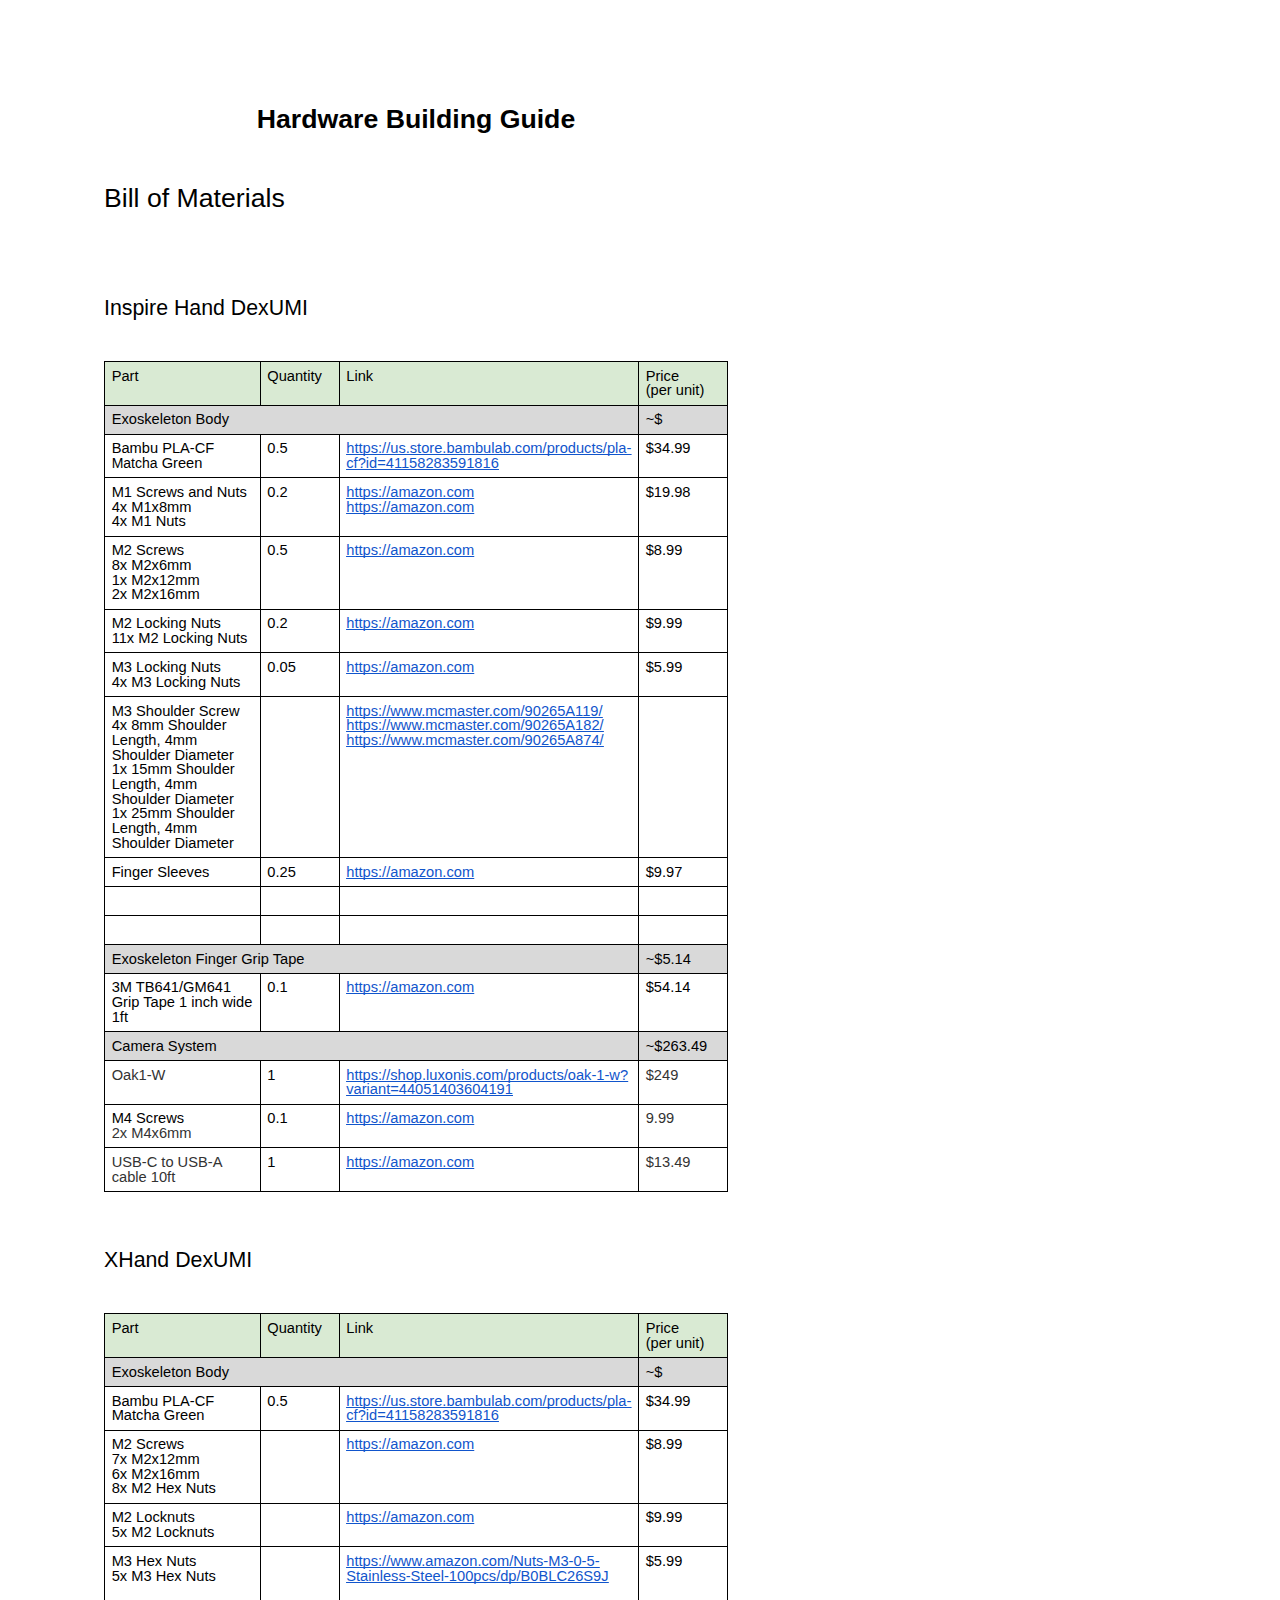
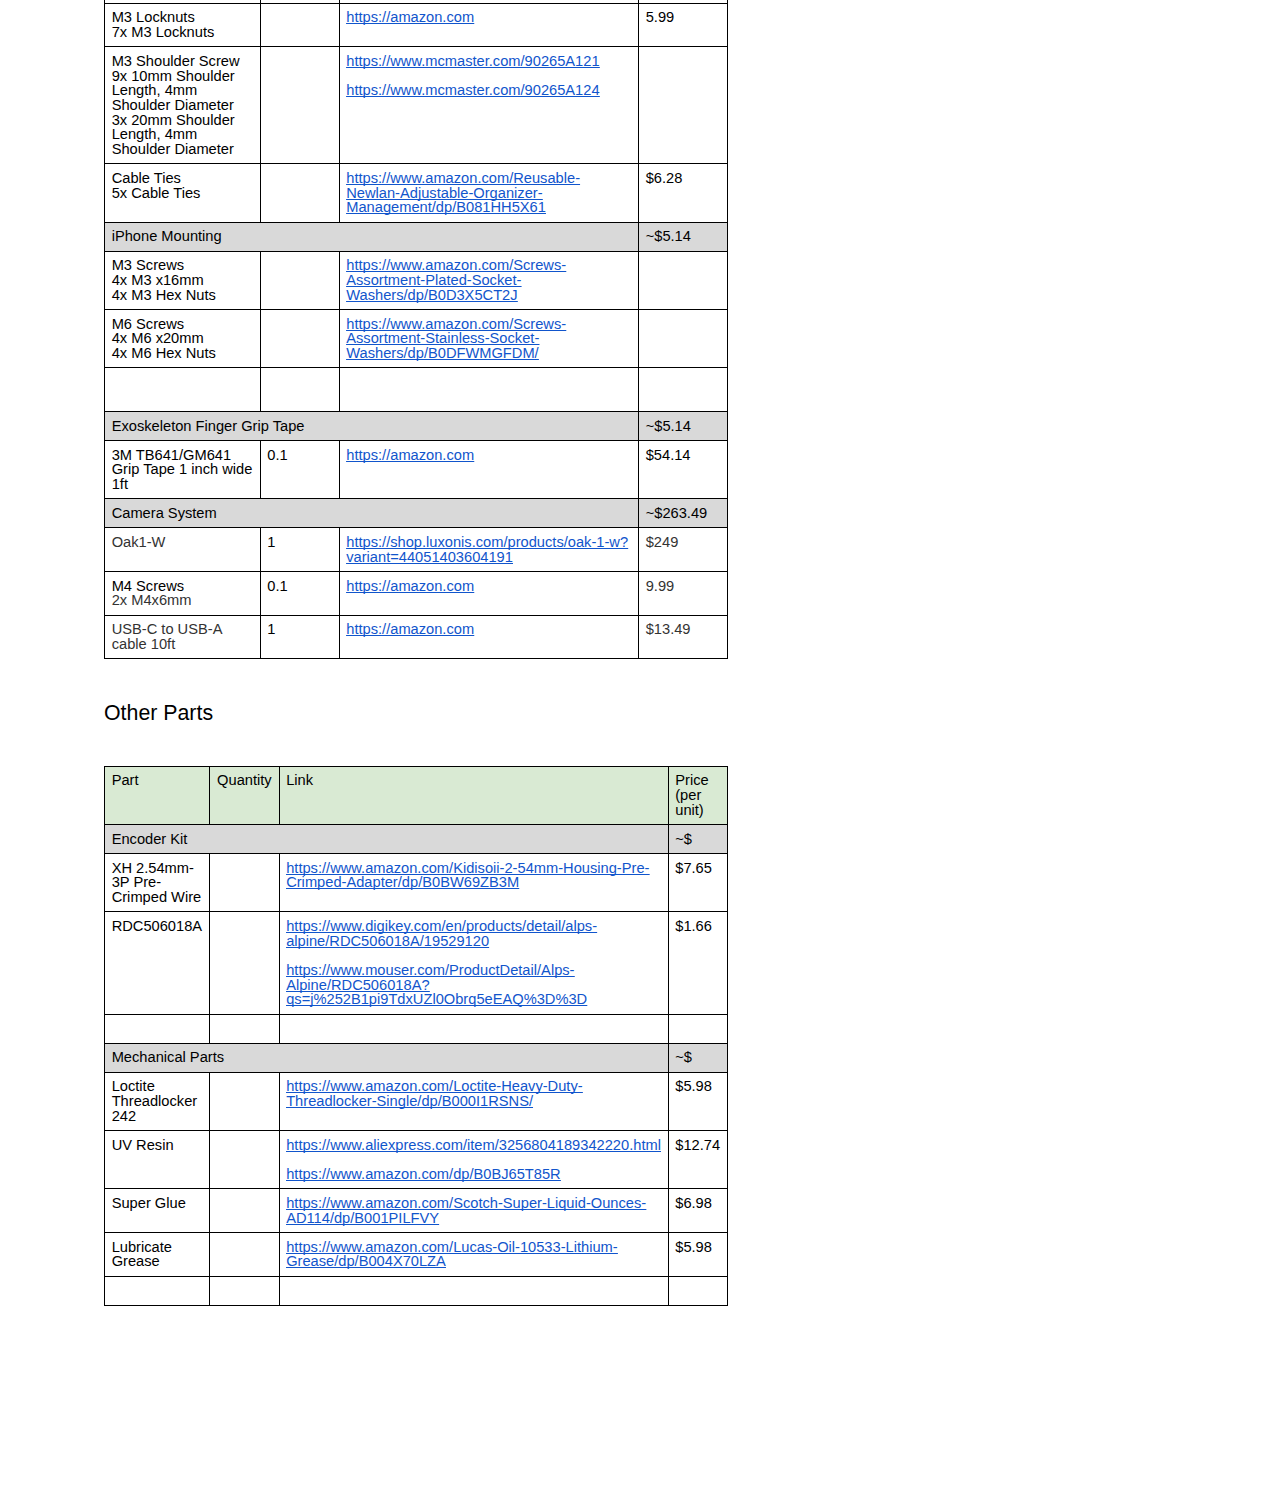
<file: DexUMIHardwareGuide.html>
<html><head><meta content="text/html; charset=UTF-8" http-equiv="content-type"><style type="text/css">ul.lst-kix_muiuegytaxss-7{list-style-type:none}ul.lst-kix_muiuegytaxss-8{list-style-type:none}ul.lst-kix_muiuegytaxss-5{list-style-type:none}ul.lst-kix_muiuegytaxss-6{list-style-type:none}ul.lst-kix_muiuegytaxss-3{list-style-type:none}.lst-kix_muiuegytaxss-7>li:before{content:"\0025cb   "}ul.lst-kix_muiuegytaxss-4{list-style-type:none}ul.lst-kix_muiuegytaxss-1{list-style-type:none}.lst-kix_muiuegytaxss-6>li:before{content:"\0025cf   "}ul.lst-kix_muiuegytaxss-2{list-style-type:none}.lst-kix_muiuegytaxss-5>li:before{content:"\0025a0   "}ul.lst-kix_muiuegytaxss-0{list-style-type:none}.lst-kix_muiuegytaxss-4>li:before{content:"\0025cb   "}.lst-kix_muiuegytaxss-1>li:before{content:"\0025cb   "}.lst-kix_muiuegytaxss-3>li:before{content:"\0025cf   "}.lst-kix_muiuegytaxss-2>li:before{content:"\0025a0   "}.lst-kix_muiuegytaxss-0>li:before{content:"\0025cf   "}.lst-kix_muiuegytaxss-8>li:before{content:"\0025a0   "}ol{margin:0;padding:0}table td,table th{padding:0}.c13{border-right-style:solid;padding:5pt 5pt 5pt 5pt;border-bottom-color:#000000;border-top-width:1pt;border-right-width:1pt;border-left-color:#000000;vertical-align:top;border-right-color:#000000;border-left-width:1pt;border-top-style:solid;background-color:#d9d9d9;border-left-style:solid;border-bottom-width:1pt;width:147.8pt;border-top-color:#000000;border-bottom-style:solid}.c10{border-right-style:solid;padding:5pt 5pt 5pt 5pt;border-bottom-color:#000000;border-top-width:1pt;border-right-width:1pt;border-left-color:#000000;vertical-align:top;border-right-color:#000000;border-left-width:1pt;border-top-style:solid;background-color:#d9ead3;border-left-style:solid;border-bottom-width:1pt;width:66pt;border-top-color:#000000;border-bottom-style:solid}.c12{border-right-style:solid;padding:5pt 5pt 5pt 5pt;border-bottom-color:#000000;border-top-width:1pt;border-right-width:1pt;border-left-color:#000000;vertical-align:top;border-right-color:#000000;border-left-width:1pt;border-top-style:solid;border-left-style:solid;border-bottom-width:1pt;width:186pt;border-top-color:#000000;border-bottom-style:solid}.c5{border-right-style:solid;padding:5pt 5pt 5pt 5pt;border-bottom-color:#000000;border-top-width:1pt;border-right-width:1pt;border-left-color:#000000;vertical-align:top;border-right-color:#000000;border-left-width:1pt;border-top-style:solid;border-left-style:solid;border-bottom-width:1pt;width:129pt;border-top-color:#000000;border-bottom-style:solid}.c3{border-right-style:solid;padding:5pt 5pt 5pt 5pt;border-bottom-color:#000000;border-top-width:1pt;border-right-width:1pt;border-left-color:#000000;vertical-align:top;border-right-color:#000000;border-left-width:1pt;border-top-style:solid;border-left-style:solid;border-bottom-width:1pt;width:78.8pt;border-top-color:#000000;border-bottom-style:solid}.c11{border-right-style:solid;padding:5pt 5pt 5pt 5pt;border-bottom-color:#000000;border-top-width:1pt;border-right-width:1pt;border-left-color:#000000;vertical-align:top;border-right-color:#000000;border-left-width:1pt;border-top-style:solid;border-left-style:solid;border-bottom-width:1pt;width:66pt;border-top-color:#000000;border-bottom-style:solid}.c25{border-right-style:solid;padding:5pt 5pt 5pt 5pt;border-bottom-color:#000000;border-top-width:1pt;border-right-width:1pt;border-left-color:#000000;vertical-align:top;border-right-color:#000000;border-left-width:1pt;border-top-style:solid;border-left-style:solid;border-bottom-width:1pt;width:147.8pt;border-top-color:#000000;border-bottom-style:solid}.c23{border-right-style:solid;padding:5pt 5pt 5pt 5pt;border-bottom-color:#000000;border-top-width:1pt;border-right-width:1pt;border-left-color:#000000;vertical-align:top;border-right-color:#000000;border-left-width:1pt;border-top-style:solid;border-left-style:solid;border-bottom-width:1pt;width:399.8pt;border-top-color:#000000;border-bottom-style:solid}.c29{border-right-style:solid;padding:5pt 5pt 5pt 5pt;border-bottom-color:#000000;border-top-width:1pt;border-right-width:1pt;border-left-color:#000000;vertical-align:top;border-right-color:#000000;border-left-width:1pt;border-top-style:solid;border-left-style:solid;border-bottom-width:1pt;width:381pt;border-top-color:#000000;border-bottom-style:solid}.c26{padding-top:20pt;padding-bottom:6pt;line-height:1.15;page-break-after:avoid;orphans:2;widows:2;text-align:left;height:20pt}.c8{color:#000000;font-weight:400;text-decoration:none;vertical-align:baseline;font-size:16pt;font-family:"Arial";font-style:normal}.c28{padding-top:20pt;padding-bottom:6pt;line-height:1.15;page-break-after:avoid;orphans:2;widows:2;text-align:left}.c30{padding-top:0pt;padding-bottom:3pt;line-height:1.15;page-break-after:avoid;orphans:2;widows:2;text-align:center}.c20{color:#000000;font-weight:400;text-decoration:none;vertical-align:baseline;font-size:20pt;font-family:"Arial";font-style:normal}.c27{color:#000000;font-weight:700;text-decoration:none;vertical-align:baseline;font-size:20pt;font-family:"Arial";font-style:normal}.c14{padding-top:18pt;padding-bottom:6pt;line-height:1.15;page-break-after:avoid;orphans:2;widows:2;text-align:left}.c0{color:#000000;font-weight:400;text-decoration:none;vertical-align:baseline;font-size:11pt;font-family:"Arial";font-style:normal}.c24{padding-top:0pt;padding-bottom:0pt;line-height:1.15;orphans:2;widows:2;text-align:left}.c22{font-weight:400;text-decoration:none;vertical-align:baseline;font-size:11pt;font-family:"Arial";font-style:normal}.c7{text-decoration-skip-ink:none;-webkit-text-decoration-skip:none;color:#1155cc;text-decoration:underline}.c2{border-spacing:0;border-collapse:collapse;margin-right:auto}.c1{padding-top:0pt;padding-bottom:0pt;line-height:1.0;text-align:left}.c9{background-color:#ffffff;max-width:468pt;padding:72pt 72pt 72pt 72pt}.c31{background-color:#ffffff;font-size:10.5pt}.c16{color:inherit;text-decoration:inherit}.c19{background-color:#d9d9d9}.c15{background-color:#d9ead3}.c6{height:11pt}.c21{height:21pt}.c17{color:#333333}.c18{height:42.3pt}.c4{height:0pt}.title{padding-top:0pt;color:#000000;font-weight:700;font-size:20pt;padding-bottom:3pt;font-family:"Arial";line-height:1.15;page-break-after:avoid;orphans:2;widows:2;text-align:center}.subtitle{padding-top:0pt;color:#666666;font-size:15pt;padding-bottom:16pt;font-family:"Arial";line-height:1.15;page-break-after:avoid;orphans:2;widows:2;text-align:left}li{color:#000000;font-size:11pt;font-family:"Arial"}p{margin:0;color:#000000;font-size:11pt;font-family:"Arial"}h1{padding-top:20pt;color:#000000;font-size:20pt;padding-bottom:6pt;font-family:"Arial";line-height:1.15;page-break-after:avoid;orphans:2;widows:2;text-align:left}h2{padding-top:18pt;color:#000000;font-size:16pt;padding-bottom:6pt;font-family:"Arial";line-height:1.15;page-break-after:avoid;orphans:2;widows:2;text-align:left}h3{padding-top:16pt;color:#434343;font-size:14pt;padding-bottom:4pt;font-family:"Arial";line-height:1.15;page-break-after:avoid;orphans:2;widows:2;text-align:left}h4{padding-top:14pt;color:#666666;font-size:12pt;padding-bottom:4pt;font-family:"Arial";line-height:1.15;page-break-after:avoid;orphans:2;widows:2;text-align:left}h5{padding-top:12pt;color:#666666;font-size:11pt;padding-bottom:4pt;font-family:"Arial";line-height:1.15;page-break-after:avoid;orphans:2;widows:2;text-align:left}h6{padding-top:12pt;color:#666666;font-size:11pt;padding-bottom:4pt;font-family:"Arial";line-height:1.15;page-break-after:avoid;font-style:italic;orphans:2;widows:2;text-align:left}</style></head><body class="c9 doc-content"><p class="c30 title" id="h.29kjx7233052"><span>Hardware Building Guide</span></p><h1 class="c28" id="h.55gc9lpl1uay"><span class="c20">Bill of Materials</span></h1><p class="c24 c6"><span class="c0"></span></p><h2 class="c14" id="h.veck9kmufuj4"><span class="c8">Inspire Hand DexUMI</span></h2><p class="c24 c6"><span class="c0"></span></p><table class="c2"><tr class="c4"><td class="c12 c15" colspan="1" rowspan="1"><p class="c1"><span class="c0">Part</span></p></td><td class="c10" colspan="1" rowspan="1"><p class="c1"><span class="c0">Quantity</span></p></td><td class="c5 c15" colspan="1" rowspan="1"><p class="c1"><span class="c0">Link</span></p></td><td class="c3 c15" colspan="1" rowspan="1"><p class="c1"><span class="c0">Price </span></p><p class="c1"><span class="c0">(per unit)</span></p></td></tr><tr class="c21"><td class="c29 c19" colspan="3" rowspan="1"><p class="c1"><span class="c0">Exoskeleton Body</span></p></td><td class="c3 c19" colspan="1" rowspan="1"><p class="c1"><span class="c0">~$</span></p></td></tr><tr class="c4"><td class="c12" colspan="1" rowspan="1"><p class="c1"><span>Bambu PLA-CF </span><span class="c31">Matcha</span><span class="c0">&nbsp;Green</span></p></td><td class="c11" colspan="1" rowspan="1"><p class="c1"><span class="c0">0.5</span></p></td><td class="c5" colspan="1" rowspan="1"><p class="c1"><span class="c7"><a class="c16" href="https://www.google.com/url?q=https://us.store.bambulab.com/products/pla-cf?id%3D41158283591816&amp;sa=D&amp;source=editors&amp;ust=1748280758172147&amp;usg=AOvVaw0BANVLTIkEzdW_CKasK5jz">https://us.store.bambulab.com/products/pla-cf?id=41158283591816</a></span></p></td><td class="c3" colspan="1" rowspan="1"><p class="c1"><span class="c0">$34.99</span></p></td></tr><tr class="c4"><td class="c12" colspan="1" rowspan="1"><p class="c1"><span class="c0">M1 Screws and Nuts</span></p><p class="c1"><span class="c0">4x M1x8mm</span></p><p class="c1"><span class="c0">4x M1 Nuts</span></p></td><td class="c11" colspan="1" rowspan="1"><p class="c1"><span class="c0">0.2</span></p></td><td class="c5" colspan="1" rowspan="1"><p class="c1"><span class="c7"><a class="c16" href="https://www.google.com/url?q=https://www.amazon.com/dp/B0C1SBGGY6?ref%3Dppx_yo2ov_dt_b_fed_asin_title%26th%3D1&amp;sa=D&amp;source=editors&amp;ust=1748280758174244&amp;usg=AOvVaw31XjZS-BcY1u1ql4e22a42">https://amazon.com</a></span></p><p class="c1"><span class="c7"><a class="c16" href="https://www.google.com/url?q=https://www.amazon.com/dp/B0B7SLDHK1?ref%3Dppx_yo2ov_dt_b_fed_asin_title%26th%3D1&amp;sa=D&amp;source=editors&amp;ust=1748280758174813&amp;usg=AOvVaw1sakmLBwK4fc78kwyI3qmc">https://amazon.com</a></span></p></td><td class="c3" colspan="1" rowspan="1"><p class="c1"><span class="c0">$19.98</span></p></td></tr><tr class="c4"><td class="c12" colspan="1" rowspan="1"><p class="c1"><span class="c0">M2 Screws</span></p><p class="c1"><span class="c0">8x M2x6mm</span></p><p class="c1"><span class="c0">1x M2x12mm</span></p><p class="c1"><span class="c0">2x M2x16mm</span></p></td><td class="c11" colspan="1" rowspan="1"><p class="c1"><span class="c0">0.5</span></p></td><td class="c5" colspan="1" rowspan="1"><p class="c1"><span class="c7"><a class="c16" href="https://www.google.com/url?q=https://www.amazon.com/Kadrick-Assortment-Button-Stainless-Washers/dp/B0BX96SMW4/ref%3Dsr_1_2_sspa?crid%3D246PFNF80V86%26dib%3DeyJ2IjoiMSJ9.[base64].8q6_lF9eezNCDOdvoWYTQn2JJSjWYlQ9x6E06XhH_iE%26dib_tag%3Dse%26keywords%3Dm2%252Bscrews%26qid%3D1747550104%26sprefix%3Dm2%252Bscre%252Caps%252C160%26sr%3D8-2-spons%26sp_csd%3Dd2lkZ2V0TmFtZT1zcF9hdGY%26th%3D1&amp;sa=D&amp;source=editors&amp;ust=1748280758177486&amp;usg=AOvVaw34-KhXcDw4jqmbltBWW8UD">https://amazon.com</a></span></p></td><td class="c3" colspan="1" rowspan="1"><p class="c1"><span class="c0">$8.99</span></p></td></tr><tr class="c4"><td class="c12" colspan="1" rowspan="1"><p class="c1"><span class="c0">M2 Locking Nuts</span></p><p class="c1"><span class="c0">11x M2 Locking Nuts</span></p></td><td class="c11" colspan="1" rowspan="1"><p class="c1"><span class="c0">0.2</span></p></td><td class="c5" colspan="1" rowspan="1"><p class="c1"><span class="c7"><a class="c16" href="https://www.google.com/url?q=https://www.amazon.com/binifiMux-100pcs-Stainless-Nylock-Locking/dp/B07L2W3QX3/ref%3Dsr_1_1_pp?crid%3DEX2O2TUDDHG1%26dib%3DeyJ2IjoiMSJ9.[base64].G4Aoc8tlenmUY9jeZsHw_t6kYyF6aqcDMv1CRRBGgP0%26dib_tag%3Dse%26keywords%3Dm2%2Block%2Bnut%26qid%3D1747550651%26s%3Dindustrial%26sprefix%3Dm2%2Block%252Cindustrial%252C168%26sr%3D1-1&amp;sa=D&amp;source=editors&amp;ust=1748280758180000&amp;usg=AOvVaw25W-ZG80AgN-LSS01bc2L5">https://amazon.com</a></span></p></td><td class="c3" colspan="1" rowspan="1"><p class="c1"><span class="c0">$9.99</span></p></td></tr><tr class="c4"><td class="c12" colspan="1" rowspan="1"><p class="c1"><span class="c0">M3 Locking Nuts</span></p><p class="c1"><span class="c0">4x M3 Locking Nuts</span></p></td><td class="c11" colspan="1" rowspan="1"><p class="c1"><span class="c0">0.05</span></p></td><td class="c5" colspan="1" rowspan="1"><p class="c1"><span class="c7"><a class="c16" href="https://www.google.com/url?q=https://www.amazon.com/M3-Locknuts-Self-Lock-Stainless-Self/dp/B0D146SHYF/ref%3Dsr_1_2_sspa?crid%3D1NRYV2PFA6AXX%26dib%3DeyJ2IjoiMSJ9.[base64].W9sR1dk63tHuudR5xAyOz8Qu1QCtI4xvdw6B8Ey310Y%26dib_tag%3Dse%26keywords%3Dm3%252Block%252Bnut%26qid%3D1747550760%26s%3Dindustrial%26sprefix%3Dm%252Block%252Bnut%252Cindustrial%252C211%26sr%3D1-2-spons%26sp_csd%3Dd2lkZ2V0TmFtZT1zcF9hdGY%26th%3D1&amp;sa=D&amp;source=editors&amp;ust=1748280758182649&amp;usg=AOvVaw0KqpSnO3TnlDnJ4FTSsyIW">https://amazon.com</a></span></p></td><td class="c3" colspan="1" rowspan="1"><p class="c1"><span class="c0">$5.99</span></p></td></tr><tr class="c4"><td class="c12" colspan="1" rowspan="1"><p class="c1"><span class="c0">M3 Shoulder Screw</span></p><p class="c1"><span class="c0">4x 8mm Shoulder Length, 4mm Shoulder Diameter</span></p><p class="c1"><span class="c0">1x 15mm Shoulder Length, 4mm Shoulder Diameter<br>1x 25mm Shoulder Length, 4mm Shoulder Diameter</span></p></td><td class="c11" colspan="1" rowspan="1"><p class="c1 c6"><span class="c0"></span></p></td><td class="c5" colspan="1" rowspan="1"><p class="c1"><span class="c7"><a class="c16" href="https://www.google.com/url?q=https://www.mcmaster.com/90265A119/&amp;sa=D&amp;source=editors&amp;ust=1748280758185085&amp;usg=AOvVaw2_JwvXxc3rYbg3jkzfyAPV">https://www.mcmaster.com/90265A119/</a></span></p><p class="c1"><span class="c7"><a class="c16" href="https://www.google.com/url?q=https://www.mcmaster.com/90265A182/&amp;sa=D&amp;source=editors&amp;ust=1748280758185619&amp;usg=AOvVaw1wipEBeWTvRO8--KDMJUHR">https://www.mcmaster.com/90265A182/</a></span></p><p class="c1"><span class="c7"><a class="c16" href="https://www.google.com/url?q=https://www.mcmaster.com/90265A874/&amp;sa=D&amp;source=editors&amp;ust=1748280758186083&amp;usg=AOvVaw1v-OX7D8uL2QcXlPfIrKXX">https://www.mcmaster.com/90265A874/</a></span></p></td><td class="c3" colspan="1" rowspan="1"><p class="c1 c6"><span class="c0"></span></p></td></tr><tr class="c4"><td class="c12" colspan="1" rowspan="1"><p class="c1"><span class="c0">Finger Sleeves</span></p></td><td class="c11" colspan="1" rowspan="1"><p class="c1"><span class="c0">0.25</span></p></td><td class="c5" colspan="1" rowspan="1"><p class="c1"><span class="c7"><a class="c16" href="https://www.google.com/url?q=https://www.amazon.com/ELANE-Holster-Support-Elastic-basketball/dp/B08RYPTS54/ref%3Dsr_1_4_pp?crid%3D1NC5FYIC2HBAT%26dib%3DeyJ2IjoiMSJ9.[base64].avAImYQii6d3wsyHvNz7_dYVvL5h3hANInAmkv2dBJc%26dib_tag%3Dse%26keywords%3Dfinger%252Bsleeve%26qid%3D1747550818%26s%3Dindustrial%26sprefix%3Dfinger%252Bsleeve%252Cindustrial%252C142%26sr%3D1-4%26th%3D1&amp;sa=D&amp;source=editors&amp;ust=1748280758188233&amp;usg=AOvVaw3Bl8g9klaDoPSbBqy1lgoy">https://amazon.com</a></span></p></td><td class="c3" colspan="1" rowspan="1"><p class="c1"><span class="c0">$9.97</span></p></td></tr><tr class="c4"><td class="c12" colspan="1" rowspan="1"><p class="c1 c6"><span class="c0"></span></p></td><td class="c11" colspan="1" rowspan="1"><p class="c1 c6"><span class="c0"></span></p></td><td class="c5" colspan="1" rowspan="1"><p class="c1 c6"><span class="c0"></span></p></td><td class="c3" colspan="1" rowspan="1"><p class="c1 c6"><span class="c0"></span></p></td></tr><tr class="c4"><td class="c12" colspan="1" rowspan="1"><p class="c1 c6"><span class="c0"></span></p></td><td class="c11" colspan="1" rowspan="1"><p class="c1 c6"><span class="c0"></span></p></td><td class="c5" colspan="1" rowspan="1"><p class="c1 c6"><span class="c0"></span></p></td><td class="c3" colspan="1" rowspan="1"><p class="c1 c6"><span class="c0"></span></p></td></tr><tr class="c21"><td class="c29 c19" colspan="3" rowspan="1"><p class="c1"><span class="c0">Exoskeleton Finger Grip Tape</span></p></td><td class="c3 c19" colspan="1" rowspan="1"><p class="c1"><span class="c0">~$5.14</span></p></td></tr><tr class="c4"><td class="c12" colspan="1" rowspan="1"><p class="c1"><span class="c0">3M TB641/GM641 </span></p><p class="c1"><span class="c0">Grip Tape 1 inch wide 1ft</span></p></td><td class="c11" colspan="1" rowspan="1"><p class="c1"><span class="c0">0.1</span></p></td><td class="c5" colspan="1" rowspan="1"><p class="c1"><span class="c7"><a class="c16" href="https://www.google.com/url?q=https://www.amazon.com/gp/product/B0093CQPW8/ref%3Dppx_yo_dt_b_search_asin_title?ie%3DUTF8%26psc%3D1&amp;sa=D&amp;source=editors&amp;ust=1748280758192378&amp;usg=AOvVaw3fjBjWbPCPAnY0ApS862DC">https://amazon.com</a></span></p></td><td class="c3" colspan="1" rowspan="1"><p class="c1"><span class="c0">$54.14</span></p></td></tr><tr class="c21"><td class="c19 c29" colspan="3" rowspan="1"><p class="c1"><span class="c0">Camera System</span></p></td><td class="c3 c19" colspan="1" rowspan="1"><p class="c1"><span class="c0">~$263.49</span></p></td></tr><tr class="c4"><td class="c12" colspan="1" rowspan="1"><p class="c1"><span class="c17">Oak1-W</span></p></td><td class="c11" colspan="1" rowspan="1"><p class="c1"><span class="c0">1</span></p></td><td class="c5" colspan="1" rowspan="1"><p class="c1"><span class="c7"><a class="c16" href="https://www.google.com/url?q=https://shop.luxonis.com/products/oak-1-w?variant%3D44051403604191&amp;sa=D&amp;source=editors&amp;ust=1748280758194084&amp;usg=AOvVaw2ONSzBE2yVSphAvB3Mv9p3">https://shop.luxonis.com/products/oak-1-w?variant=44051403604191</a></span></p></td><td class="c3" colspan="1" rowspan="1"><p class="c1"><span class="c17">$249</span></p></td></tr><tr class="c4"><td class="c12" colspan="1" rowspan="1"><p class="c1"><span>M4 Screws</span></p><p class="c1"><span class="c22 c17">2x M4x6mm</span></p></td><td class="c11" colspan="1" rowspan="1"><p class="c1"><span class="c0">0.1</span></p></td><td class="c5" colspan="1" rowspan="1"><p class="c1"><span class="c7"><a class="c16" href="https://www.google.com/url?q=https://www.amazon.com/Kadrick-Assortment-Stainless-Washers-Wrenche/dp/B0BZ6Y8KRD/ref%3Dsr_1_2_sspa?crid%3DK1JX1UU99IPT%26dib%3DeyJ2IjoiMSJ9.[base64].aMzogfujGVljqEPT7Pse4FEOmnyUgp3ApGktCHRsYQo%26dib_tag%3Dse%26keywords%3Dm4%252Bscrew%26qid%3D1747552962%26sprefix%3Dm4%252Bscre%252Caps%252C267%26sr%3D8-2-spons%26sp_csd%3Dd2lkZ2V0TmFtZT1zcF9hdGY%26th%3D1&amp;sa=D&amp;source=editors&amp;ust=1748280758195633&amp;usg=AOvVaw0-kM-8EuXMWYlnSLiggMXw">https://amazon.com</a></span></p></td><td class="c3" colspan="1" rowspan="1"><p class="c1"><span class="c22 c17">9.99</span></p></td></tr><tr class="c4"><td class="c12" colspan="1" rowspan="1"><p class="c1"><span class="c22 c17">USB-C to USB-A cable 10ft</span></p></td><td class="c11" colspan="1" rowspan="1"><p class="c1"><span class="c0">1</span></p></td><td class="c5" colspan="1" rowspan="1"><p class="c1"><span class="c7"><a class="c16" href="https://www.google.com/url?q=https://www.amazon.com/Anker-Powerline-Pull-up-Resistor-MacBook/dp/B01MZIPYPY&amp;sa=D&amp;source=editors&amp;ust=1748280758196685&amp;usg=AOvVaw08gDOyRw9ELuqy3bXm4pIL">https://amazon.com</a></span></p></td><td class="c3" colspan="1" rowspan="1"><p class="c1"><span class="c22 c17">$13.49</span></p></td></tr></table><p class="c24 c6"><span class="c0"></span></p><h2 class="c14" id="h.r6p8de5pyumv"><span class="c8">XHand DexUMI</span></h2><p class="c6 c24"><span class="c0"></span></p><table class="c2"><tr class="c4"><td class="c12 c15" colspan="1" rowspan="1"><p class="c1"><span class="c0">Part</span></p></td><td class="c10" colspan="1" rowspan="1"><p class="c1"><span class="c0">Quantity</span></p></td><td class="c5 c15" colspan="1" rowspan="1"><p class="c1"><span class="c0">Link</span></p></td><td class="c3 c15" colspan="1" rowspan="1"><p class="c1"><span class="c0">Price </span></p><p class="c1"><span class="c0">(per unit)</span></p></td></tr><tr class="c21"><td class="c29 c19" colspan="3" rowspan="1"><p class="c1"><span class="c0">Exoskeleton Body</span></p></td><td class="c3 c19" colspan="1" rowspan="1"><p class="c1"><span class="c0">~$</span></p></td></tr><tr class="c4"><td class="c12" colspan="1" rowspan="1"><p class="c1"><span class="c0">Bambu PLA-CF Matcha Green</span></p></td><td class="c11" colspan="1" rowspan="1"><p class="c1"><span class="c0">0.5</span></p></td><td class="c5" colspan="1" rowspan="1"><p class="c1"><span class="c7"><a class="c16" href="https://www.google.com/url?q=https://us.store.bambulab.com/products/pla-cf?id%3D41158283591816&amp;sa=D&amp;source=editors&amp;ust=1748280758199575&amp;usg=AOvVaw1sbqAYPP1OnA_lLQhhrdja">https://us.store.bambulab.com/products/pla-cf?id=41158283591816</a></span></p></td><td class="c3" colspan="1" rowspan="1"><p class="c1"><span class="c0">$34.99</span></p></td></tr><tr class="c4"><td class="c12" colspan="1" rowspan="1"><p class="c1"><span class="c0">M2 Screws</span></p><p class="c1"><span class="c0">7x M2x12mm</span></p><p class="c1"><span class="c0">6x M2x16mm</span></p><p class="c1"><span class="c0">8x M2 Hex Nuts</span></p></td><td class="c11" colspan="1" rowspan="1"><p class="c1 c6"><span class="c0"></span></p></td><td class="c5" colspan="1" rowspan="1"><p class="c1"><span class="c7"><a class="c16" href="https://www.google.com/url?q=https://www.amazon.com/Kadrick-Assortment-Button-Stainless-Washers/dp/B0BX96SMW4/ref%3Dsr_1_2_sspa?crid%3D246PFNF80V86%26dib%3DeyJ2IjoiMSJ9.[base64].8q6_lF9eezNCDOdvoWYTQn2JJSjWYlQ9x6E06XhH_iE%26dib_tag%3Dse%26keywords%3Dm2%252Bscrews%26qid%3D1747550104%26sprefix%3Dm2%252Bscre%252Caps%252C160%26sr%3D8-2-spons%26sp_csd%3Dd2lkZ2V0TmFtZT1zcF9hdGY%26th%3D1&amp;sa=D&amp;source=editors&amp;ust=1748280758202439&amp;usg=AOvVaw2zQ5KwpVsDs2hIRZrJEacY">https://amazon.com</a></span></p></td><td class="c3" colspan="1" rowspan="1"><p class="c1"><span class="c0">$8.99</span></p></td></tr><tr class="c4"><td class="c12" colspan="1" rowspan="1"><p class="c1"><span class="c0">M2 Locknuts<br>5x M2 Locknuts</span></p></td><td class="c11" colspan="1" rowspan="1"><p class="c1 c6"><span class="c0"></span></p></td><td class="c5" colspan="1" rowspan="1"><p class="c1"><span class="c7"><a class="c16" href="https://www.google.com/url?q=https://www.amazon.com/binifiMux-100pcs-Stainless-Nylock-Locking/dp/B07L2W3QX3/ref%3Dsr_1_1_pp?crid%3DEX2O2TUDDHG1%26dib%3DeyJ2IjoiMSJ9.[base64].G4Aoc8tlenmUY9jeZsHw_t6kYyF6aqcDMv1CRRBGgP0%26dib_tag%3Dse%26keywords%3Dm2%2Block%2Bnut%26qid%3D1747550651%26s%3Dindustrial%26sprefix%3Dm2%2Block%252Cindustrial%252C168%26sr%3D1-1&amp;sa=D&amp;source=editors&amp;ust=1748280758204938&amp;usg=AOvVaw2nOc4TQ_yH-Kb-TmF3TGVw">https://amazon.com</a></span></p></td><td class="c3" colspan="1" rowspan="1"><p class="c1"><span class="c0">$9.99</span></p></td></tr><tr class="c18"><td class="c12" colspan="1" rowspan="1"><p class="c1"><span class="c0">M3 Hex Nuts</span></p><p class="c1"><span class="c0">5x M3 Hex Nuts</span></p></td><td class="c11" colspan="1" rowspan="1"><p class="c1 c6"><span class="c0"></span></p></td><td class="c5" colspan="1" rowspan="1"><p class="c1"><span class="c7"><a class="c16" href="https://www.google.com/url?q=https://www.amazon.com/Nuts-M3-0-5-Stainless-Steel-100pcs/dp/B0BLC26S9J&amp;sa=D&amp;source=editors&amp;ust=1748280758207145&amp;usg=AOvVaw2dTUWi6LWg47ZTUqvzW_nF">https://www.amazon.com/Nuts-M3-0-5-Stainless-Steel-100pcs/dp/B0BLC26S9J</a></span></p></td><td class="c3" colspan="1" rowspan="1"><p class="c1"><span class="c0">$5.99</span></p></td></tr><tr class="c4"><td class="c12" colspan="1" rowspan="1"><p class="c1"><span class="c0">M3 Locknuts</span></p><p class="c1"><span class="c0">7x M3 Locknuts</span></p></td><td class="c11" colspan="1" rowspan="1"><p class="c1 c6"><span class="c0"></span></p></td><td class="c5" colspan="1" rowspan="1"><p class="c1"><span class="c7"><a class="c16" href="https://www.google.com/url?q=https://www.amazon.com/M3-Locknuts-Self-Lock-Stainless-Self/dp/B0D146SHYF/ref%3Dsr_1_2_sspa?crid%3D1NRYV2PFA6AXX%26dib%3DeyJ2IjoiMSJ9.[base64].W9sR1dk63tHuudR5xAyOz8Qu1QCtI4xvdw6B8Ey310Y%26dib_tag%3Dse%26keywords%3Dm3%252Block%252Bnut%26qid%3D1747550760%26s%3Dindustrial%26sprefix%3Dm%252Block%252Bnut%252Cindustrial%252C211%26sr%3D1-2-spons%26sp_csd%3Dd2lkZ2V0TmFtZT1zcF9hdGY%26th%3D1&amp;sa=D&amp;source=editors&amp;ust=1748280758209687&amp;usg=AOvVaw3xgCJdw4csdBxj4XUH_IOj">https://amazon.com</a></span></p></td><td class="c3" colspan="1" rowspan="1"><p class="c1"><span class="c0">5.99</span></p></td></tr><tr class="c4"><td class="c12" colspan="1" rowspan="1"><p class="c1"><span class="c0">M3 Shoulder Screw</span></p><p class="c1"><span class="c0">9x 10mm Shoulder Length, 4mm Shoulder Diameter</span></p><p class="c1"><span class="c0">3x 20mm Shoulder Length, 4mm Shoulder Diameter</span></p></td><td class="c11" colspan="1" rowspan="1"><p class="c1 c6"><span class="c0"></span></p></td><td class="c5" colspan="1" rowspan="1"><p class="c1"><span class="c7"><a class="c16" href="https://www.google.com/url?q=https://www.mcmaster.com/90265A121&amp;sa=D&amp;source=editors&amp;ust=1748280758212145&amp;usg=AOvVaw3kq5QjLf_HegHCwF24Deau">https://www.mcmaster.com/90265A121</a></span></p><p class="c1 c6"><span class="c0"></span></p><p class="c1"><span class="c7"><a class="c16" href="https://www.google.com/url?q=https://www.mcmaster.com/90265A124&amp;sa=D&amp;source=editors&amp;ust=1748280758212868&amp;usg=AOvVaw3pTZ82bon9XcHUUpTdaqOB">https://www.mcmaster.com/90265A124</a></span></p></td><td class="c3" colspan="1" rowspan="1"><p class="c1 c6"><span class="c0"></span></p></td></tr><tr class="c4"><td class="c12" colspan="1" rowspan="1"><p class="c1"><span class="c0">Cable Ties</span></p><p class="c1"><span class="c0">5x Cable Ties</span></p></td><td class="c11" colspan="1" rowspan="1"><p class="c1 c6"><span class="c0"></span></p></td><td class="c5" colspan="1" rowspan="1"><p class="c1"><span class="c7"><a class="c16" href="https://www.google.com/url?q=https://www.amazon.com/Reusable-Newlan-Adjustable-Organizer-Management/dp/B081HH5X61&amp;sa=D&amp;source=editors&amp;ust=1748280758214909&amp;usg=AOvVaw3o7x5M8u6hZ4PclJ_tSe6_">https://www.amazon.com/Reusable-Newlan-Adjustable-Organizer-Management/dp/B081HH5X61</a></span></p></td><td class="c3" colspan="1" rowspan="1"><p class="c1"><span class="c0">$6.28</span></p></td></tr><tr class="c4"><td class="c29 c19" colspan="3" rowspan="1"><p class="c1"><span class="c0">iPhone Mounting</span></p></td><td class="c3 c19" colspan="1" rowspan="1"><p class="c1"><span class="c0">~$5.14</span></p></td></tr><tr class="c4"><td class="c12" colspan="1" rowspan="1"><p class="c1"><span class="c0">M3 Screws</span></p><p class="c1"><span class="c0">4x M3 x16mm</span></p><p class="c1"><span class="c0">4x M3 Hex Nuts</span></p></td><td class="c11" colspan="1" rowspan="1"><p class="c1 c6"><span class="c0"></span></p></td><td class="c5" colspan="1" rowspan="1"><p class="c1"><span class="c7"><a class="c16" href="https://www.google.com/url?q=https://www.amazon.com/Screws-Assortment-Plated-Socket-Washers/dp/B0D3X5CT2J&amp;sa=D&amp;source=editors&amp;ust=1748280758218360&amp;usg=AOvVaw28C30ORWXA3I_rI0HdwIbF">https://www.amazon.com/Screws-Assortment-Plated-Socket-Washers/dp/B0D3X5CT2J</a></span></p></td><td class="c3" colspan="1" rowspan="1"><p class="c1 c6"><span class="c0"></span></p></td></tr><tr class="c4"><td class="c12" colspan="1" rowspan="1"><p class="c1"><span class="c0">M6 Screws</span></p><p class="c1"><span class="c0">4x M6 x20mm</span></p><p class="c1"><span class="c0">4x M6 Hex Nuts</span></p></td><td class="c11" colspan="1" rowspan="1"><p class="c1 c6"><span class="c0"></span></p></td><td class="c5" colspan="1" rowspan="1"><p class="c1"><span class="c7"><a class="c16" href="https://www.google.com/url?q=https://www.amazon.com/Screws-Assortment-Stainless-Socket-Washers/dp/B0DFWMGFDM/&amp;sa=D&amp;source=editors&amp;ust=1748280758220641&amp;usg=AOvVaw0eiTxbq2F7CJgzbPohjdeV">https://www.amazon.com/Screws-Assortment-Stainless-Socket-Washers/dp/B0DFWMGFDM/</a></span></p></td><td class="c3" colspan="1" rowspan="1"><p class="c1 c6"><span class="c0"></span></p></td></tr><tr class="c4"><td class="c12" colspan="1" rowspan="1"><p class="c1 c6"><span class="c0"></span></p><p class="c1 c6"><span class="c0"></span></p></td><td class="c11" colspan="1" rowspan="1"><p class="c1 c6"><span class="c0"></span></p></td><td class="c5" colspan="1" rowspan="1"><p class="c1 c6"><span class="c0"></span></p></td><td class="c3" colspan="1" rowspan="1"><p class="c1 c6"><span class="c0"></span></p></td></tr><tr class="c21"><td class="c29 c19" colspan="3" rowspan="1"><p class="c1"><span class="c0">Exoskeleton Finger Grip Tape</span></p></td><td class="c3 c19" colspan="1" rowspan="1"><p class="c1"><span class="c0">~$5.14</span></p></td></tr><tr class="c4"><td class="c12" colspan="1" rowspan="1"><p class="c1"><span class="c0">3M TB641/GM641 </span></p><p class="c1"><span class="c0">Grip Tape 1 inch wide 1ft</span></p></td><td class="c11" colspan="1" rowspan="1"><p class="c1"><span class="c0">0.1</span></p></td><td class="c5" colspan="1" rowspan="1"><p class="c1"><span class="c7"><a class="c16" href="https://www.google.com/url?q=https://www.amazon.com/gp/product/B0093CQPW8/ref%3Dppx_yo_dt_b_search_asin_title?ie%3DUTF8%26psc%3D1&amp;sa=D&amp;source=editors&amp;ust=1748280758225325&amp;usg=AOvVaw0jlcr_hnFnxCwgfWgOQQtE">https://amazon.com</a></span></p></td><td class="c3" colspan="1" rowspan="1"><p class="c1"><span class="c0">$54.14</span></p></td></tr><tr class="c21"><td class="c29 c19" colspan="3" rowspan="1"><p class="c1"><span class="c0">Camera System</span></p></td><td class="c3 c19" colspan="1" rowspan="1"><p class="c1"><span class="c0">~$263.49</span></p></td></tr><tr class="c4"><td class="c12" colspan="1" rowspan="1"><p class="c1"><span class="c17">Oak1-W</span></p></td><td class="c11" colspan="1" rowspan="1"><p class="c1"><span class="c0">1</span></p></td><td class="c5" colspan="1" rowspan="1"><p class="c1"><span class="c7"><a class="c16" href="https://www.google.com/url?q=https://shop.luxonis.com/products/oak-1-w?variant%3D44051403604191&amp;sa=D&amp;source=editors&amp;ust=1748280758228406&amp;usg=AOvVaw2cCEpxh503M5YtEn92KKa4">https://shop.luxonis.com/products/oak-1-w?variant=44051403604191</a></span></p></td><td class="c3" colspan="1" rowspan="1"><p class="c1"><span class="c17">$249</span></p></td></tr><tr class="c4"><td class="c12" colspan="1" rowspan="1"><p class="c1"><span>M4 Screws</span></p><p class="c1"><span class="c22 c17">2x M4x6mm</span></p></td><td class="c11" colspan="1" rowspan="1"><p class="c1"><span class="c0">0.1</span></p></td><td class="c5" colspan="1" rowspan="1"><p class="c1"><span class="c7"><a class="c16" href="https://www.google.com/url?q=https://www.amazon.com/Kadrick-Assortment-Stainless-Washers-Wrenche/dp/B0BZ6Y8KRD/ref%3Dsr_1_2_sspa?crid%3DK1JX1UU99IPT%26dib%3DeyJ2IjoiMSJ9.[base64].aMzogfujGVljqEPT7Pse4FEOmnyUgp3ApGktCHRsYQo%26dib_tag%3Dse%26keywords%3Dm4%252Bscrew%26qid%3D1747552962%26sprefix%3Dm4%252Bscre%252Caps%252C267%26sr%3D8-2-spons%26sp_csd%3Dd2lkZ2V0TmFtZT1zcF9hdGY%26th%3D1&amp;sa=D&amp;source=editors&amp;ust=1748280758230942&amp;usg=AOvVaw0mAg9KSGjcWjnQm416-gFG">https://amazon.com</a></span></p></td><td class="c3" colspan="1" rowspan="1"><p class="c1"><span class="c17 c22">9.99</span></p></td></tr><tr class="c4"><td class="c12" colspan="1" rowspan="1"><p class="c1"><span class="c22 c17">USB-C to USB-A cable 10ft</span></p></td><td class="c11" colspan="1" rowspan="1"><p class="c1"><span class="c0">1</span></p></td><td class="c5" colspan="1" rowspan="1"><p class="c1"><span class="c7"><a class="c16" href="https://www.google.com/url?q=https://www.amazon.com/Anker-Powerline-Pull-up-Resistor-MacBook/dp/B01MZIPYPY&amp;sa=D&amp;source=editors&amp;ust=1748280758232791&amp;usg=AOvVaw3u9s9YV6fQw8hr5kP2PAwa">https://amazon.com</a></span></p></td><td class="c3" colspan="1" rowspan="1"><p class="c1"><span class="c22 c17">$13.49</span></p></td></tr></table><h2 class="c14" id="h.ueg27ogjfe3o"><span class="c8">Other Parts</span></h2><p class="c24 c6"><span class="c0"></span></p><table class="c2"><tr class="c4"><td class="c12 c15" colspan="1" rowspan="1"><p class="c1"><span class="c0">Part</span></p></td><td class="c10" colspan="1" rowspan="1"><p class="c1"><span class="c0">Quantity</span></p></td><td class="c25 c15" colspan="1" rowspan="1"><p class="c1"><span class="c0">Link</span></p></td><td class="c3 c15" colspan="1" rowspan="1"><p class="c1"><span class="c0">Price </span></p><p class="c1"><span class="c0">(per unit)</span></p></td></tr><tr class="c21"><td class="c19 c23" colspan="3" rowspan="1"><p class="c1"><span class="c0">Encoder Kit</span></p></td><td class="c3 c19" colspan="1" rowspan="1"><p class="c1"><span class="c0">~$</span></p></td></tr><tr class="c4"><td class="c12" colspan="1" rowspan="1"><p class="c1"><span class="c0">XH 2.54mm-3P Pre-Crimped Wire</span></p></td><td class="c11" colspan="1" rowspan="1"><p class="c1 c6"><span class="c0"></span></p></td><td class="c25" colspan="1" rowspan="1"><p class="c1"><span class="c7"><a class="c16" href="https://www.google.com/url?q=https://www.amazon.com/Kidisoii-2-54mm-Housing-Pre-Crimped-Adapter/dp/B0BW69ZB3M&amp;sa=D&amp;source=editors&amp;ust=1748280758238051&amp;usg=AOvVaw2aBPlAgF8FmmpDOhrRMfpa">https://www.amazon.com/Kidisoii-2-54mm-Housing-Pre-Crimped-Adapter/dp/B0BW69ZB3M</a></span></p></td><td class="c3" colspan="1" rowspan="1"><p class="c1"><span class="c0">$7.65</span></p></td></tr><tr class="c4"><td class="c12" colspan="1" rowspan="1"><p class="c1"><span class="c0">RDC506018A</span></p></td><td class="c11" colspan="1" rowspan="1"><p class="c1 c6"><span class="c0"></span></p></td><td class="c25" colspan="1" rowspan="1"><p class="c1"><span class="c7"><a class="c16" href="https://www.google.com/url?q=https://www.digikey.com/en/products/detail/alps-alpine/RDC506018A/19529120&amp;sa=D&amp;source=editors&amp;ust=1748280758239868&amp;usg=AOvVaw18SEuq82QayJ8xKAh316bI">https://www.digikey.com/en/products/detail/alps-alpine/RDC506018A/19529120</a></span></p><p class="c1 c6"><span class="c0"></span></p><p class="c1"><span class="c7"><a class="c16" href="https://www.google.com/url?q=https://www.mouser.com/ProductDetail/Alps-Alpine/RDC506018A?qs%3Dj%25252B1pi9TdxUZl0Obrq5eEAQ%253D%253D&amp;sa=D&amp;source=editors&amp;ust=1748280758240921&amp;usg=AOvVaw2mVp4n3Soovc5aK9ExVrXp">https://www.mouser.com/ProductDetail/Alps-Alpine/RDC506018A?qs=j%252B1pi9TdxUZl0Obrq5eEAQ%3D%3D</a></span></p></td><td class="c3" colspan="1" rowspan="1"><p class="c1"><span class="c0">$1.66</span></p></td></tr><tr class="c4"><td class="c12" colspan="1" rowspan="1"><p class="c1 c6"><span class="c0"></span></p></td><td class="c11" colspan="1" rowspan="1"><p class="c1 c6"><span class="c0"></span></p></td><td class="c25" colspan="1" rowspan="1"><p class="c1 c6"><span class="c0"></span></p></td><td class="c3" colspan="1" rowspan="1"><p class="c1 c6"><span class="c0"></span></p></td></tr><tr class="c4"><td class="c23 c19" colspan="3" rowspan="1"><p class="c1"><span class="c0">Mechanical Parts</span></p></td><td class="c3 c19" colspan="1" rowspan="1"><p class="c1"><span class="c0">~$</span></p></td></tr><tr class="c4"><td class="c12" colspan="1" rowspan="1"><p class="c1"><span class="c0">Loctite Threadlocker 242</span></p></td><td class="c11" colspan="1" rowspan="1"><p class="c1 c6"><span class="c0"></span></p></td><td class="c25" colspan="1" rowspan="1"><p class="c1"><span class="c7"><a class="c16" href="https://www.google.com/url?q=https://www.amazon.com/Loctite-Heavy-Duty-Threadlocker-Single/dp/B000I1RSNS/&amp;sa=D&amp;source=editors&amp;ust=1748280758245198&amp;usg=AOvVaw0-3DnhfMi86EZOuv8oiPJM">https://www.amazon.com/Loctite-Heavy-Duty-Threadlocker-Single/dp/B000I1RSNS/</a></span></p></td><td class="c3" colspan="1" rowspan="1"><p class="c1"><span class="c0">$5.98</span></p></td></tr><tr class="c4"><td class="c12" colspan="1" rowspan="1"><p class="c1"><span class="c0">UV Resin</span></p></td><td class="c11" colspan="1" rowspan="1"><p class="c1 c6"><span class="c0"></span></p></td><td class="c25" colspan="1" rowspan="1"><p class="c1"><span class="c7"><a class="c16" href="https://www.google.com/url?q=https://www.aliexpress.com/item/3256804189342220.html&amp;sa=D&amp;source=editors&amp;ust=1748280758246940&amp;usg=AOvVaw0cmwASwboYYvwwp-Spobo7">https://www.aliexpress.com/item/3256804189342220.html</a></span></p><p class="c1 c6"><span class="c0"></span></p><p class="c1"><span class="c7"><a class="c16" href="https://www.google.com/url?q=https://www.amazon.com/dp/B0BJ65T85R&amp;sa=D&amp;source=editors&amp;ust=1748280758247660&amp;usg=AOvVaw26GsI4779XEB9gtDU-MTre">https://www.amazon.com/dp/B0BJ65T85R</a></span></p></td><td class="c3" colspan="1" rowspan="1"><p class="c1"><span class="c0">$12.74</span></p></td></tr><tr class="c4"><td class="c12" colspan="1" rowspan="1"><p class="c1"><span class="c0">Super Glue</span></p></td><td class="c11" colspan="1" rowspan="1"><p class="c1 c6"><span class="c0"></span></p></td><td class="c25" colspan="1" rowspan="1"><p class="c1"><span class="c7"><a class="c16" href="https://www.google.com/url?q=https://www.amazon.com/Scotch-Super-Liquid-Ounces-AD114/dp/B001PILFVY&amp;sa=D&amp;source=editors&amp;ust=1748280758249420&amp;usg=AOvVaw066WyuQ4QUbuBlfK82l6Yd">https://www.amazon.com/Scotch-Super-Liquid-Ounces-AD114/dp/B001PILFVY</a></span></p></td><td class="c3" colspan="1" rowspan="1"><p class="c1"><span class="c0">$6.98</span></p></td></tr><tr class="c4"><td class="c12" colspan="1" rowspan="1"><p class="c1"><span class="c0">Lubricate Grease</span></p></td><td class="c11" colspan="1" rowspan="1"><p class="c1 c6"><span class="c0"></span></p></td><td class="c25" colspan="1" rowspan="1"><p class="c1"><span class="c7"><a class="c16" href="https://www.google.com/url?q=https://www.amazon.com/Lucas-Oil-10533-Lithium-Grease/dp/B004X70LZA&amp;sa=D&amp;source=editors&amp;ust=1748280758251178&amp;usg=AOvVaw1DLZekSy4ySx8YpWUHBO2I">https://www.amazon.com/Lucas-Oil-10533-Lithium-Grease/dp/B004X70LZA</a></span></p></td><td class="c3" colspan="1" rowspan="1"><p class="c1"><span class="c0">$5.98</span></p></td></tr><tr class="c4"><td class="c12" colspan="1" rowspan="1"><p class="c1 c6"><span class="c0"></span></p></td><td class="c11" colspan="1" rowspan="1"><p class="c1 c6"><span class="c0"></span></p></td><td class="c25" colspan="1" rowspan="1"><p class="c1 c6"><span class="c0"></span></p></td><td class="c3" colspan="1" rowspan="1"><p class="c1 c6"><span class="c0"></span></p></td></tr></table><h1 class="c26" id="h.4ywym1uewomr"><span class="c20"></span></h1></body></html>
</file>
